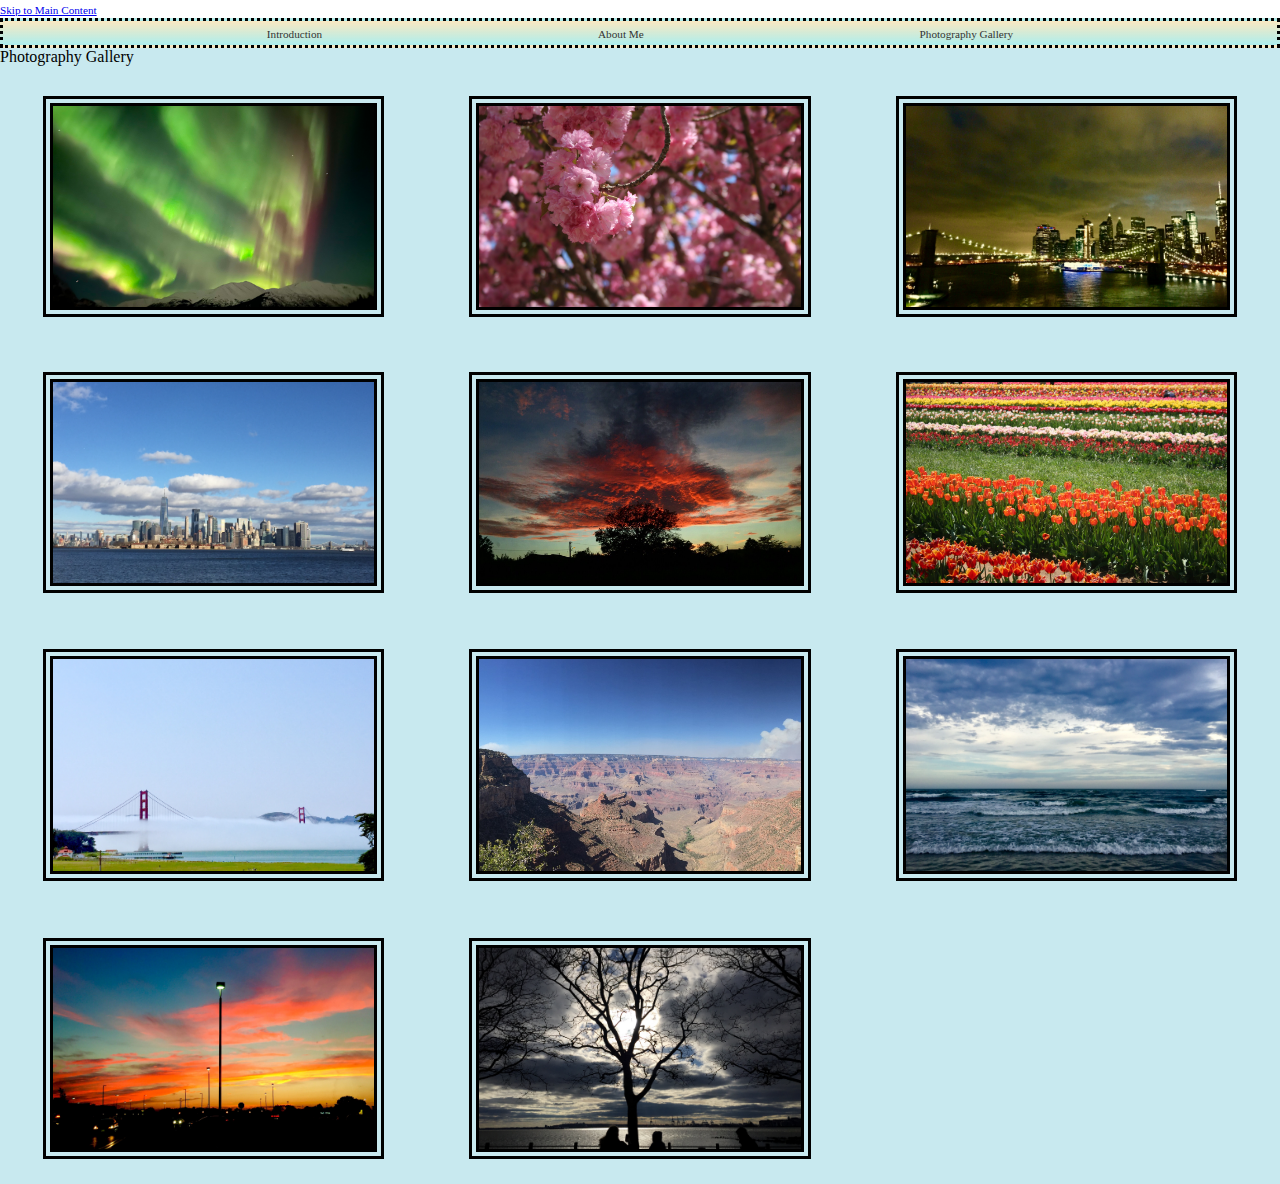
<file: gallery.html>
<!DOCTYPE html>
<html lang="en">
<head>
    <meta charset="UTF-8">
    <meta http-equiv="X-UA-Compatible" content="IE=edge">
    <meta name="viewport" content="width=device-width, initial-scale=1.0">
    <link rel="stylesheet" type="text/css" href="css/html5reset.css">
    <link rel="stylesheet" type="text/css" href="css/style.css">
    <title>Build</title>
</head>
<body>
    <a class = "skip" href="#skip">Skip to Main Content</a>
    <header>
        <nav>
            <ul class = "nav_links">
                <li><a href = "index.html"> Introduction</a></li>
                <li><a href = "aboutme.html"> About Me</a></li>
                <li><a href = "gallery.html"> Photography Gallery</a></li>
            </ul>
        </nav>
    </header>
    <main id="skip">
        <div class = about-me>
         <h1>
             Photography Gallery
         </h1>
        </div>
        <div class = "photos">
            <img src = "images/aurora1.jpg" alt = "Aurora Borealis"/>
            <img src = "images/blossom.JPG" alt = "Spring Blossoms"/>
            <img src = "images/brooklynBridge.JPG" alt = "Brooklyn Bridge"/>
            <img src = "images/city.JPG" alt = "City"/>
            <img src = "images/favsunset.JPG" alt = "Sunset at Home"/>
            <img src = "images/field.JPG" alt = "Flower Field"/>
            <img src = "images/goldengate.JPG" alt = "Golden Gate Bridge"/>
            <img src = "images/grandCanyon.JPG" alt = "Grand Canyon"/>
            <img src = "images/ocean.JPG" alt = "Ocean"/>
            <img src = "images/parkSunset.JPG" alt = "Sunset at Park"/>
            <img src = "images/tree.JPG" alt = "Tree at NYC"/>
        </div>
     </main>
    
</body>
</html>
</file>
<file: css/style.css>
#selfie{
    width: 20%;
}

.nav_links {
    display: flex;
    flex-direction: row;
    align-items: center;
    justify-content: space-evenly;
    padding: 3px 3px 3px 3px;
    /* margin: 2px 2px 2px 2px; */
    background: linear-gradient(0deg, rgba(172, 238, 238, 1) 0%, rgba(246, 214, 144, 0.5620842086834734) 100%);
    border: dotted;

}

.nav_links li {
    display: inline-block;
    margin: 0 10px;
}

.nav_links li a {
    color: #333;
    text-decoration: none;
    padding: 5px;
    border-radius: 5px;

}

.nav_links li a:hover {
    background-color: #B2AC88;
    color: #fff;
    transform: skew(20deg);
}

a {
    font-size: 0.7em;
    overflow: hidden;
}

.photos{
    display: grid;
    grid-template-columns: 1fr 1fr 1fr;
    justify-content: center;
    align-items: center;
    justify-items: center;
    
}
.photos img {
    width: 80%;
    height: 80%;
    object-fit: cover;
    justify-content: center;
    margin: 10px 10px 5px 10px;
    border: 10px black double;
  }
  main{
    background-color: rgb(200, 233, 239);
  }
</file>
